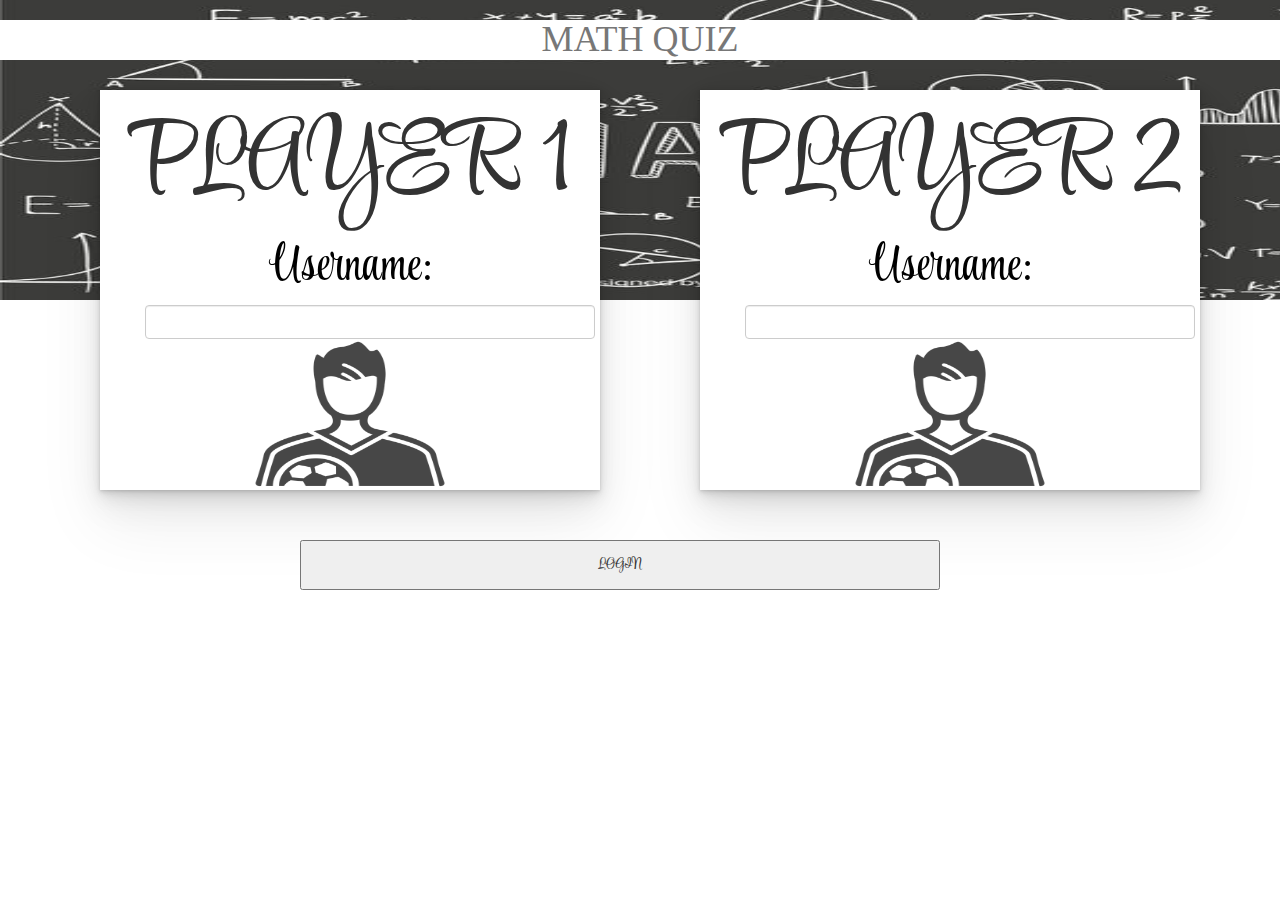
<file: index.html>
<html>
<head>
	<title>Guess The Word</title>

<meta name="viewport" content="width=device-width, initial-scale=1">
<link rel="stylesheet" href="https://maxcdn.bootstrapcdn.com/bootstrap/3.4.0/css/bootstrap.min.css">
<script src="https://ajax.googleapis.com/ajax/libs/jquery/3.4.1/jquery.min.js"></script>
<script src="https://maxcdn.bootstrapcdn.com/bootstrap/3.4.0/js/bootstrap.min.js"></script>
<link rel="preconnect" href="https://fonts.googleapis.com">
<link rel="preconnect" href="https://fonts.gstatic.com" crossorigin>

<link href="https://fonts.googleapis.com/css2?family=Style+Script&display=swap" rel="stylesheet">

<link rel="stylesheet" type="text/css" href="style.css">
</head>
<body>
    <div id="div_1" >
        <h1 class="text-muted" id="div_h">MATH QUIZ</h1>

    </div>
    <div id="player1_login" class="col-xs-6">
       <h1>PLAYER 1 </h1> 
       <h3>Username:</h3>
       <input type="text" class="form-control">
       <img src="player1.png">
    </div>
    
        <div id="player2_login" class="col-xs-6"><h1>PLAYER 2 </h1> 
        <h3>Username:</h3>
        <input type="text" class="form-control">
        <img src="player1.png"></div>

        <button id="login" class="col-lg-6" onclick="adduser()">LOGIN</button>
 


</body>
</file>
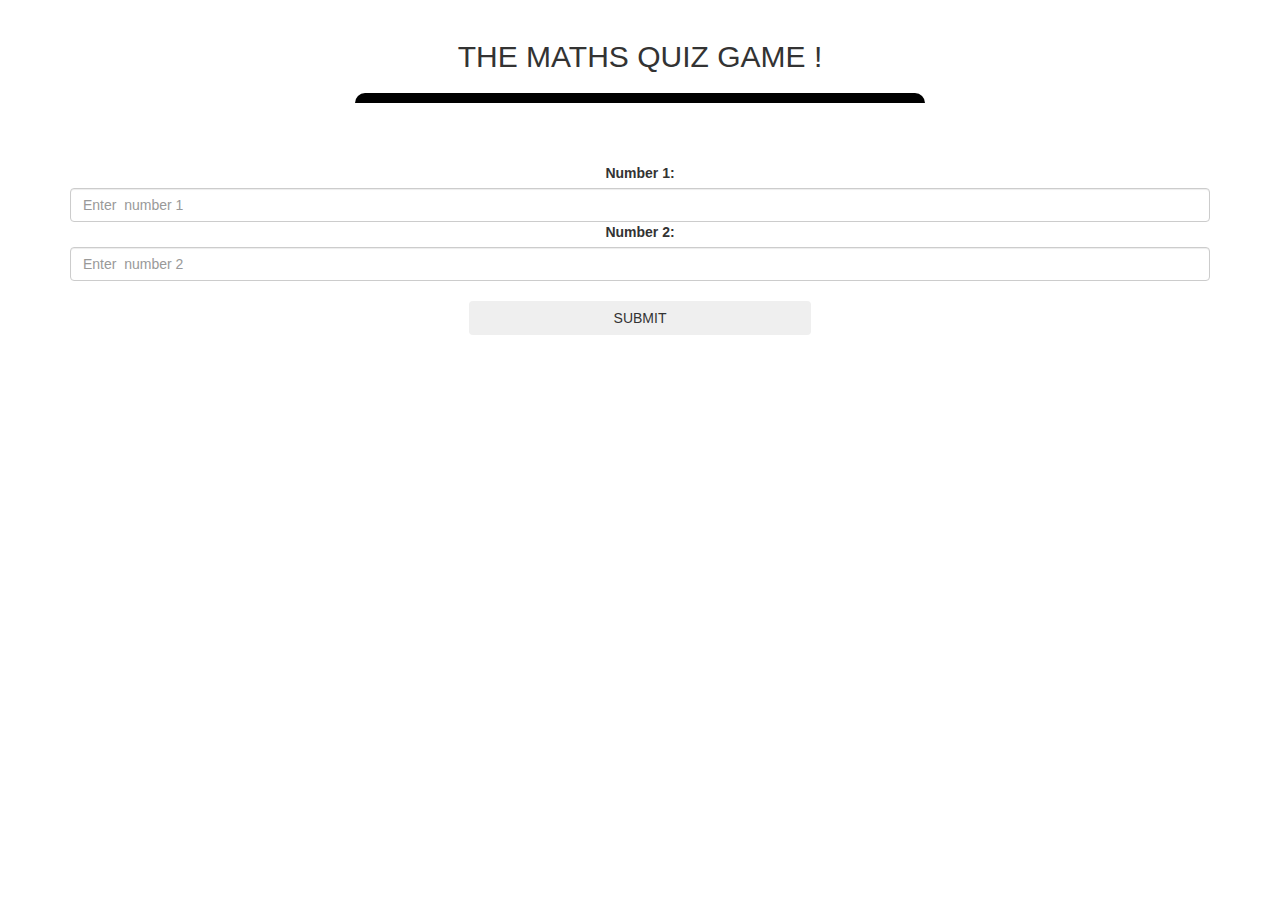
<file: game.html>
<html>
    <head>
        <title>Math_quiz</title>
    
    <meta name="viewport" content="width=device-width, initial-scale=1">
    <link rel="stylesheet" href="https://maxcdn.bootstrapcdn.com/bootstrap/3.4.0/css/bootstrap.min.css">
    <script src="https://ajax.googleapis.com/ajax/libs/jquery/3.4.1/jquery.min.js"></script>
    <script src="https://maxcdn.bootstrapcdn.com/bootstrap/3.4.0/js/bootstrap.min.js"></script>
    <link rel="stylesheet" href="style.css" >
    <link rel="preconnect" href="https://fonts.googleapis.com">
<link rel="preconnect" href="https://fonts.gstatic.com" crossorigin>
<link href="https://fonts.googleapis.com/css2?family=Abel&display=swap" rel="stylesheet">
    <script src="main.js"></script>
<body>
    <body id="game_body">
        <div id="div_score">
        <h3 id="player_name1"></h3><span id="score_1"></span>
        <h3 id="player_name2" ></h3><span id="score_2"></span>
    </div>
    <div class="container">
        
        <center>

            <h2 >THE MATHS QUIZ GAME !</h2>
            <h3 id="player_turn_question"></h3>
            <h3 id="player_turn_answer"></h3>
              <div id="output" class="col-lg-6"></div>
            <br>
            <br>
              
            <label>Number 1:</label>
            <input type="text"  placeholder="Enter  number 1  " class="form-control" id="number1">
            <label>Number 2:</label>
            <input type="text"  placeholder="Enter  number 2  " class="form-control" id="number2">
            <br>
             <button class="btn btn-dark" id="submit_button" style="width: 30%;" onclick="send()">SUBMIT</button>  
        </center>
    </div>
</body>
</html>
</file>
<file: style.css>
Body{
    text-align:center;
    background-image: url("math.jpg");
    background-repeat: no-repeat;
     background-size: 1400px 300px ;
}
#div_1{
    background-color:white;
    text-align: center;
    font-family:Georgia, 'Times New Roman', Times, serif;
    font-size: smaller;
    height: 40px;
    width: 100%;
    margin-top: 0;
}
#player1_login ,#player2_login{
    margin-top: 30px;
    background-color: white;
    height: 400px;
    width: 500px;
    text-align: center;
    margin-left:100px;
    box-shadow: 0 1px 2px rgba(0,0,0,0.07), 
    0 2px 4px rgba(0,0,0,0.07), 
    0 4px 8px rgba(0,0,0,0.07), 
    0 8px 16px rgba(0,0,0,0.07),
    0 16px 32px rgba(0,0,0,0.07), 
    0 32px 64px rgba(0,0,0,0.07);
    
}
#player1_login input,#player2_login input{
    width: 450px;
    margin-left:30px;
}
#player1_login  h3 ,#player2_login h3{
        font-family: 'Style Script', cursive;
        font-size: 50;
}
#player1_login h1 ,#player2_login h1{
        font-family: 'Style Script', cursive;
        font-size: 100;
}
#player1_login img ,#player2_login img{
        width: 200px;
        height: 150px;

}
#login{
  margin-left:300px;
  margin-top:50px;
  height: 50px;
  font-family: 'Style Script', cursive;
  

}
#output{
    border-radius:  10px; 
    border-top: 10px solid black;
     padding: 10px;
     float:none;
     text-align: left;
}
#game_body{
    background-image: none;
    
}
#div_score{

    text-align: left;
    font-family: 'Abel', sans-serif;
    margin-left:30px;
}
h3{
    color: black;
    font-size: 20px;
}
</file>
